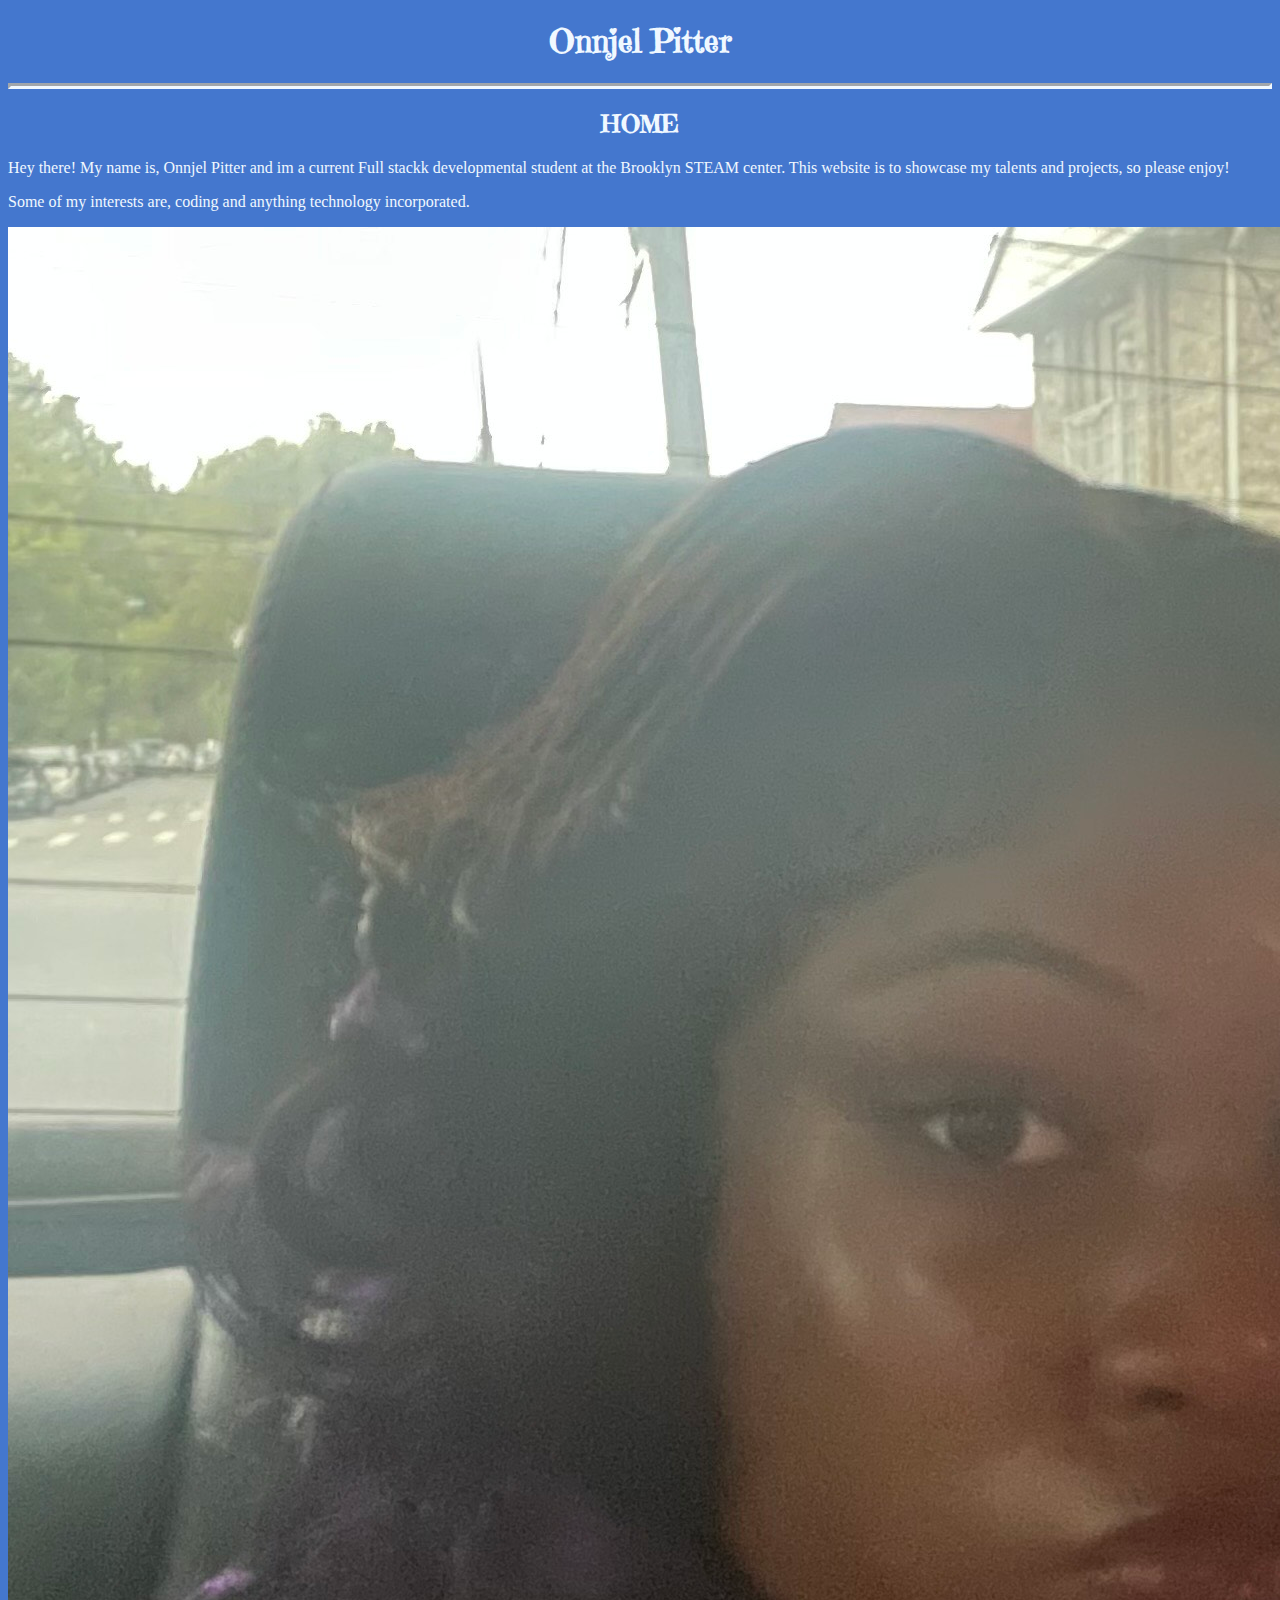
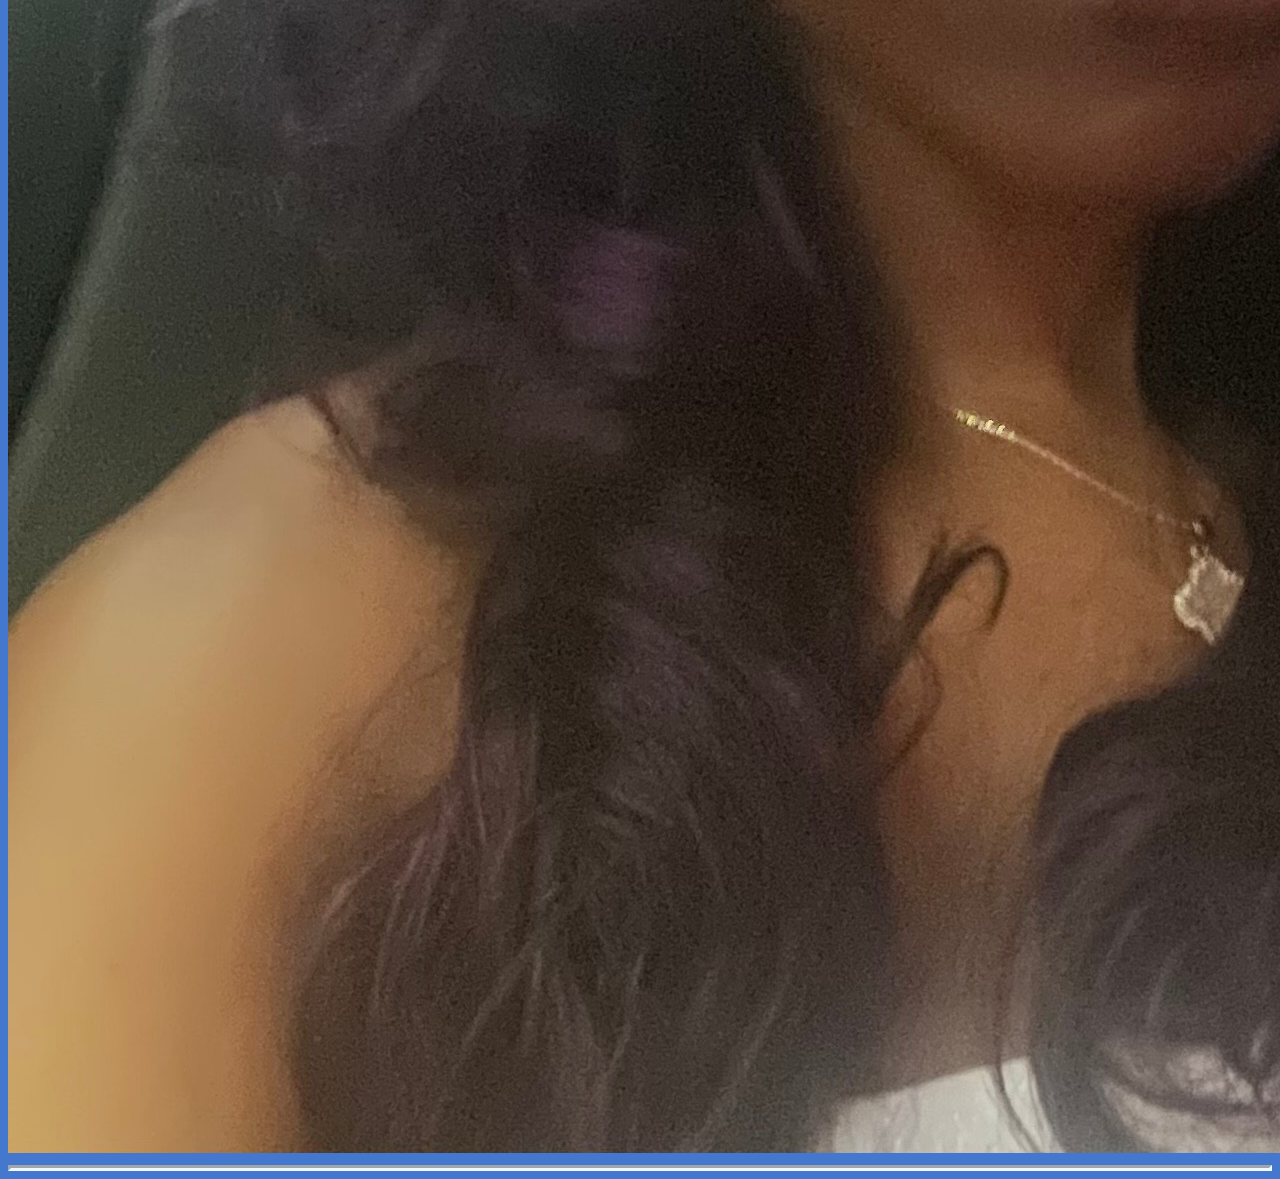
<file: index.html>
<!DOCTYPE html>
<html lang="en">
<head>
    <meta charset="UTF-8">
    <meta name="viewport" content="width=device-width, initial-scale=1.0">
    <title>Onnjel Pitter</title>
    <meta name="keywords" content="Student,full-stack development,coraline,purple,blue, music, singing">
    <meta name="description" content="Onnjel Pitter is, a born leader who tries her best to expand her skills within web developing... ">

    <link rel="stylesheet" href="style.css">
</head>

<body>
    <h1 style="text-align: center;">Onnjel Pitter</h1>
    <hr>
<h2 style="text-align:center;"> HOME</h2>

<p> Hey there! My name is, Onnjel Pitter and im a current Full stackk developmental student at the Brooklyn STEAM center. This website is to showcase my talents and projects, so please enjoy! </p>

<p> Some of my interests are, coding and anything technology incorporated.</p>

<img src="IMG_2807.jpeg" alt="Onnjel Pitter">
<hr>



</body>
</html>
</file>
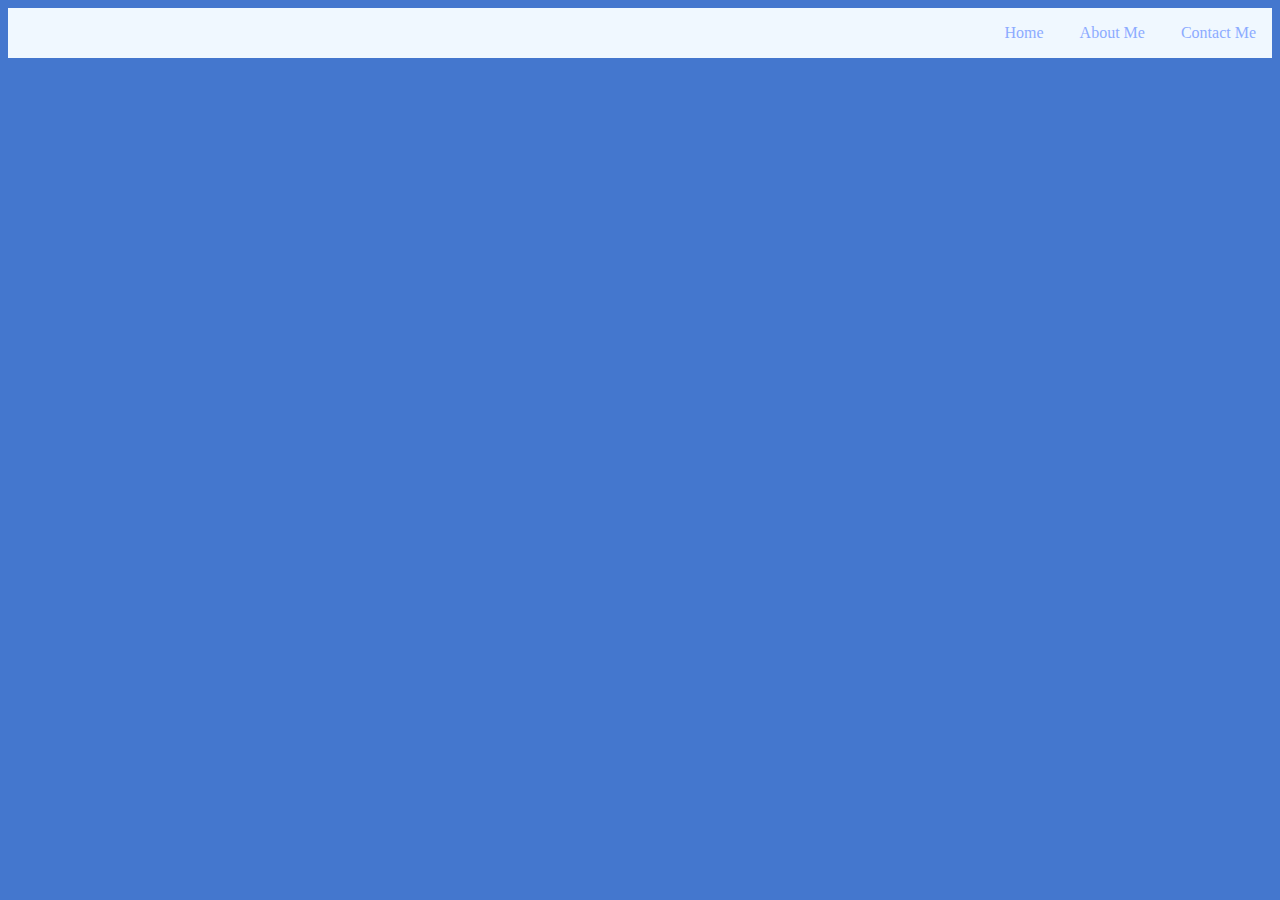
<file: project.html>
<!DOCTYPE html>
<html lang="en">
<head>
    <meta charset="UTF-8">
    <meta name="viewport" content="width=device-width, initial-scale=1.0">
    <title>Contact</title>
    <meta name="keywords" content="Student,full-stack development,coraline,purple,blue, music, singing">
    <meta name="description" content="Onnjel Pitter is, a born leader who tries her best to expand her skills within web developing... ">

    <link rel="stylesheet" href="style.css">
</head>
<body>
    <nav>
        <a href="index.html">Home</a>
        <a href="about_me.html">About Me</a>
        <a href="contact_me.html">Contact Me</a>
    </nav>
</body>
</html>
</file>
<file: style.css>
@import url('https://fonts.googleapis.com/css2?family=Emilys+Candy&family=Tangerine:wght@400;700&display=swap');
@import url('https://fonts.googleapis.com/css2?family=Emilys+Candy&display=swap');


:root{
--color-1:#35155D;
--color-2:#512B81;
--color-3:#4477CE;
--color-4:#8CABFF;
}


body {
color:aliceblue;  
background-color: var(--color-3);
}

hr{
    border-color:aliceblue;
    border-width: 3px;
}

h1 {
        font-family: "Emilys Candy", serif;

}

p{ font-family: "Playwrite GB J Guides", cursive;}


h2{font-family: "Emilys Candy", serif;}

.text-center {
    text-align: center;
  }
  
  .About {
    background-color: var(--color-4);
    border: 2px dashed #512B81;
    border-radius:8px;
  }

  .Home{ background-color:#8CABFF;
    border:2px dashed #512B81;
    border-radius:8px;


}
.Moi{

}




nav{
    background-color:aliceblue;

    text-align: right;

}

nav a{
    color:var(--color-4);
    text-decoration: none;
    padding: 16px;
    display: inline-block;

}

nav a:hover{
background-color:var(--color-2);
color:var(--color-3);
border-bottom: 2px solid var(--color-3);}

#center{
    text-align: center;
}

{

}
</file>
